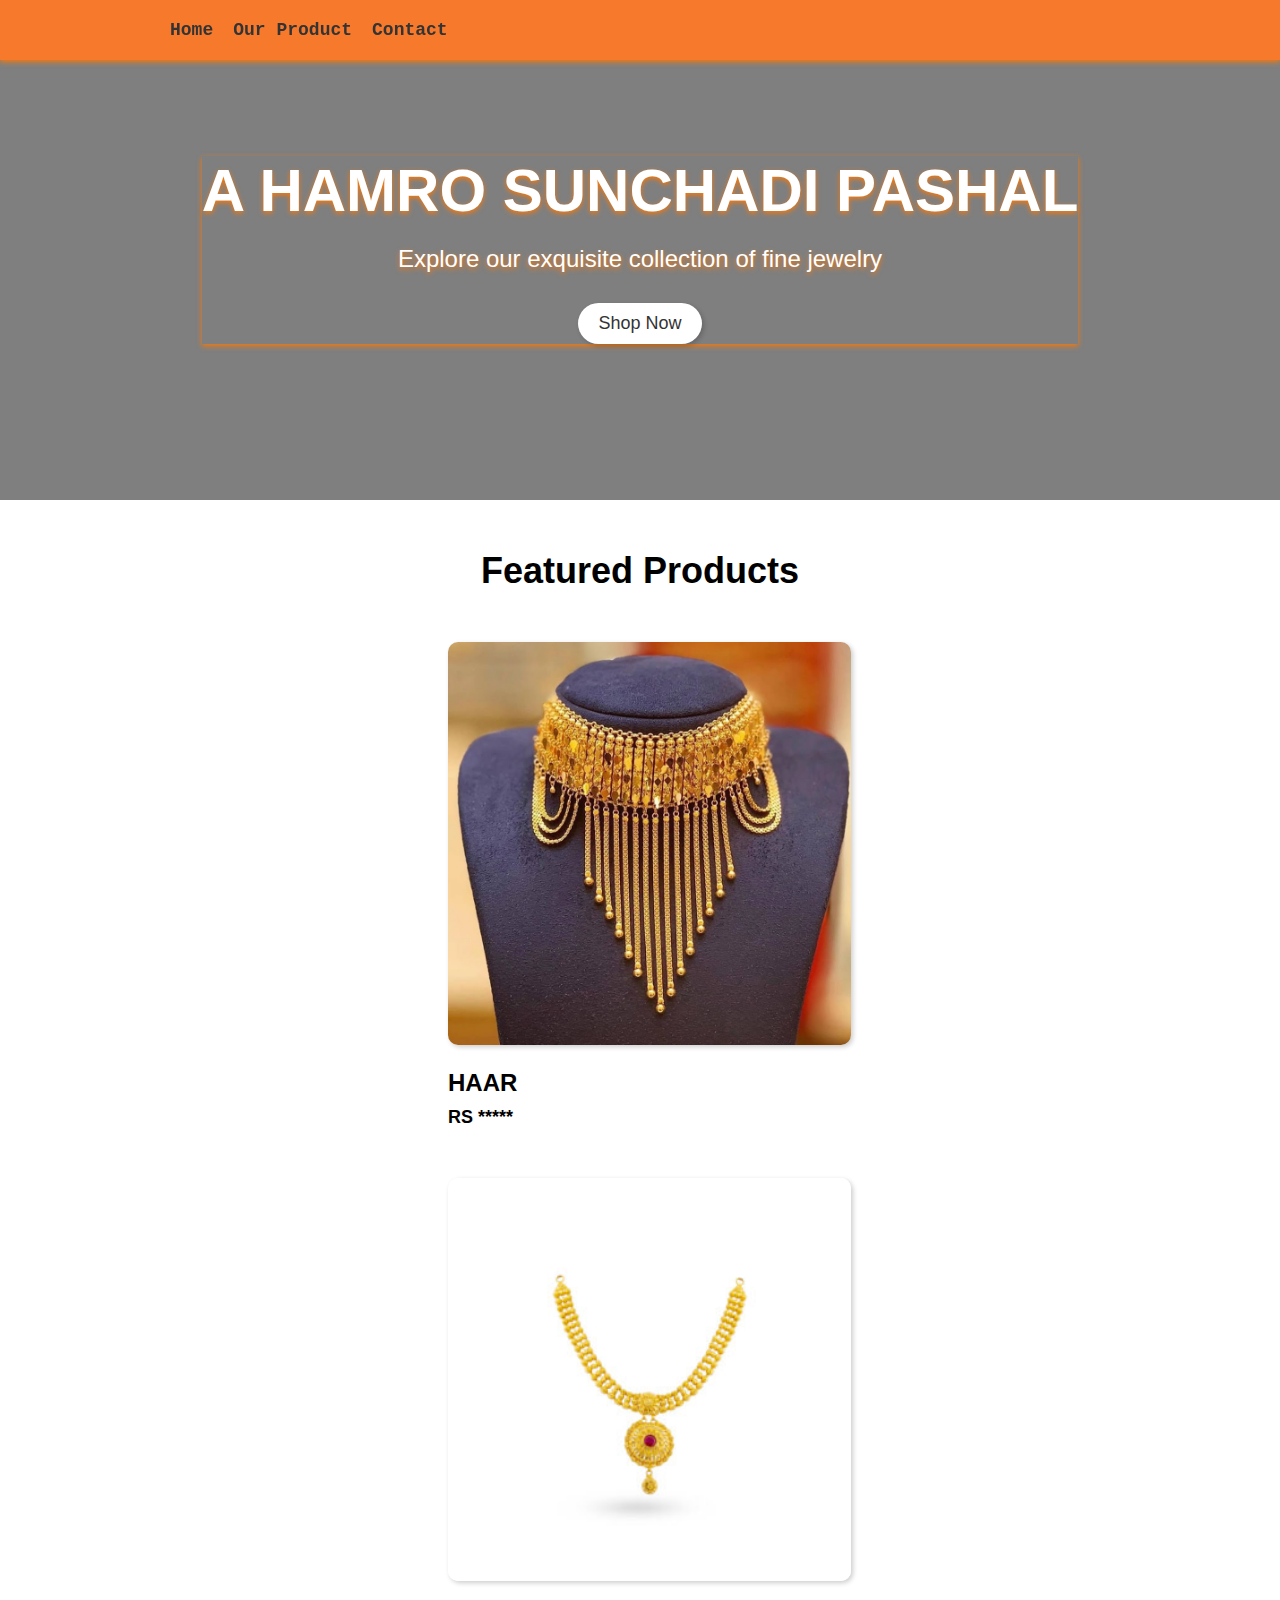
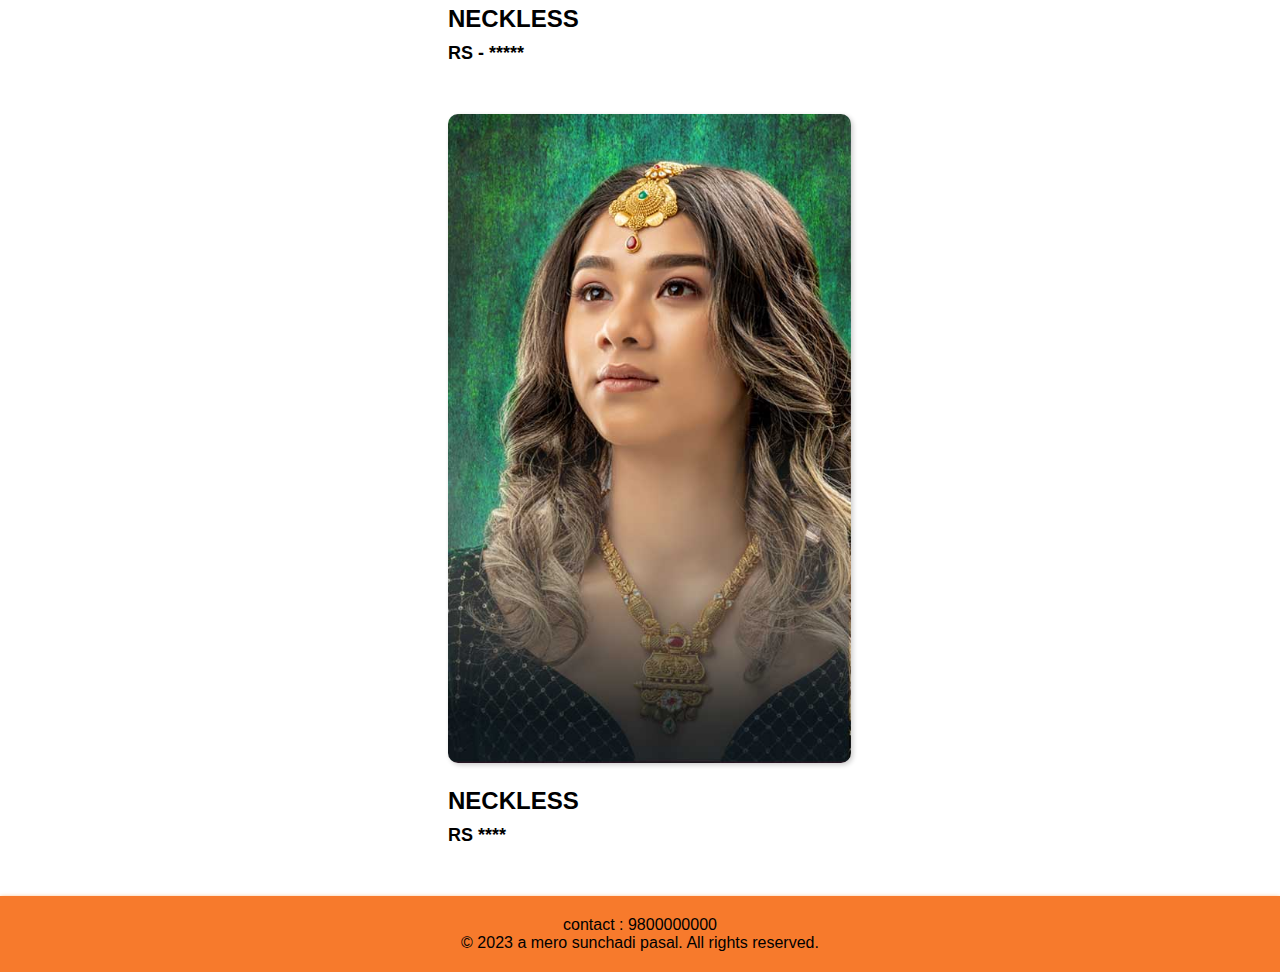
<file: project/index.html>
<!DOCTYPE html>
<html>
  <head>
    <title> A MERO SUNCHADI PASAL</title>
    <link rel="stylesheet" type="text/css" href="homepagecss.css">
  </head>
  <body>
    <header>
      <nav>
        <ul>
          <li><a href="index.html">Home</a></li>
          <li><a href="our product.html">Our Product</a></li>
          <!-- <li><a href="#">About</a></li> -->

          <li><a href="contact.html">Contact</a></li>
        </ul>
      </nav>
    </header>
    <section class="hero">
      <div class="hero-text">
        <h1> A HAMRO SUNCHADI PASHAL</h1>
        <p>Explore our exquisite collection of fine jewelry</p>
        <button>Shop Now</button>
      </div>
    </section>
    <section class="featured-products">
      <h2>Featured Products</h2>
      <div class="product">
        <img src="assest/2.jpg">
        <h3>HAAR</h3>
        <p>RS *****</p>
      </div>
      <div class="product">
        <img src="assest/neck1.jpg">
        <h3>NECKLESS</h3>
        <p>RS - *****</p>
      </div>
      <div class="product">
        <img src="assest/nack.jpg">
        <h3>NECKLESS</h3>
        <p>RS ****</p>
      </div>
    </section>
    <div class="foot">

      <footer>
        contact : 9800000000
        <p>&copy; 2023 a mero sunchadi pasal. All rights reserved.</p>
      </footer>
    </div>
  </body>
</html>
</file>
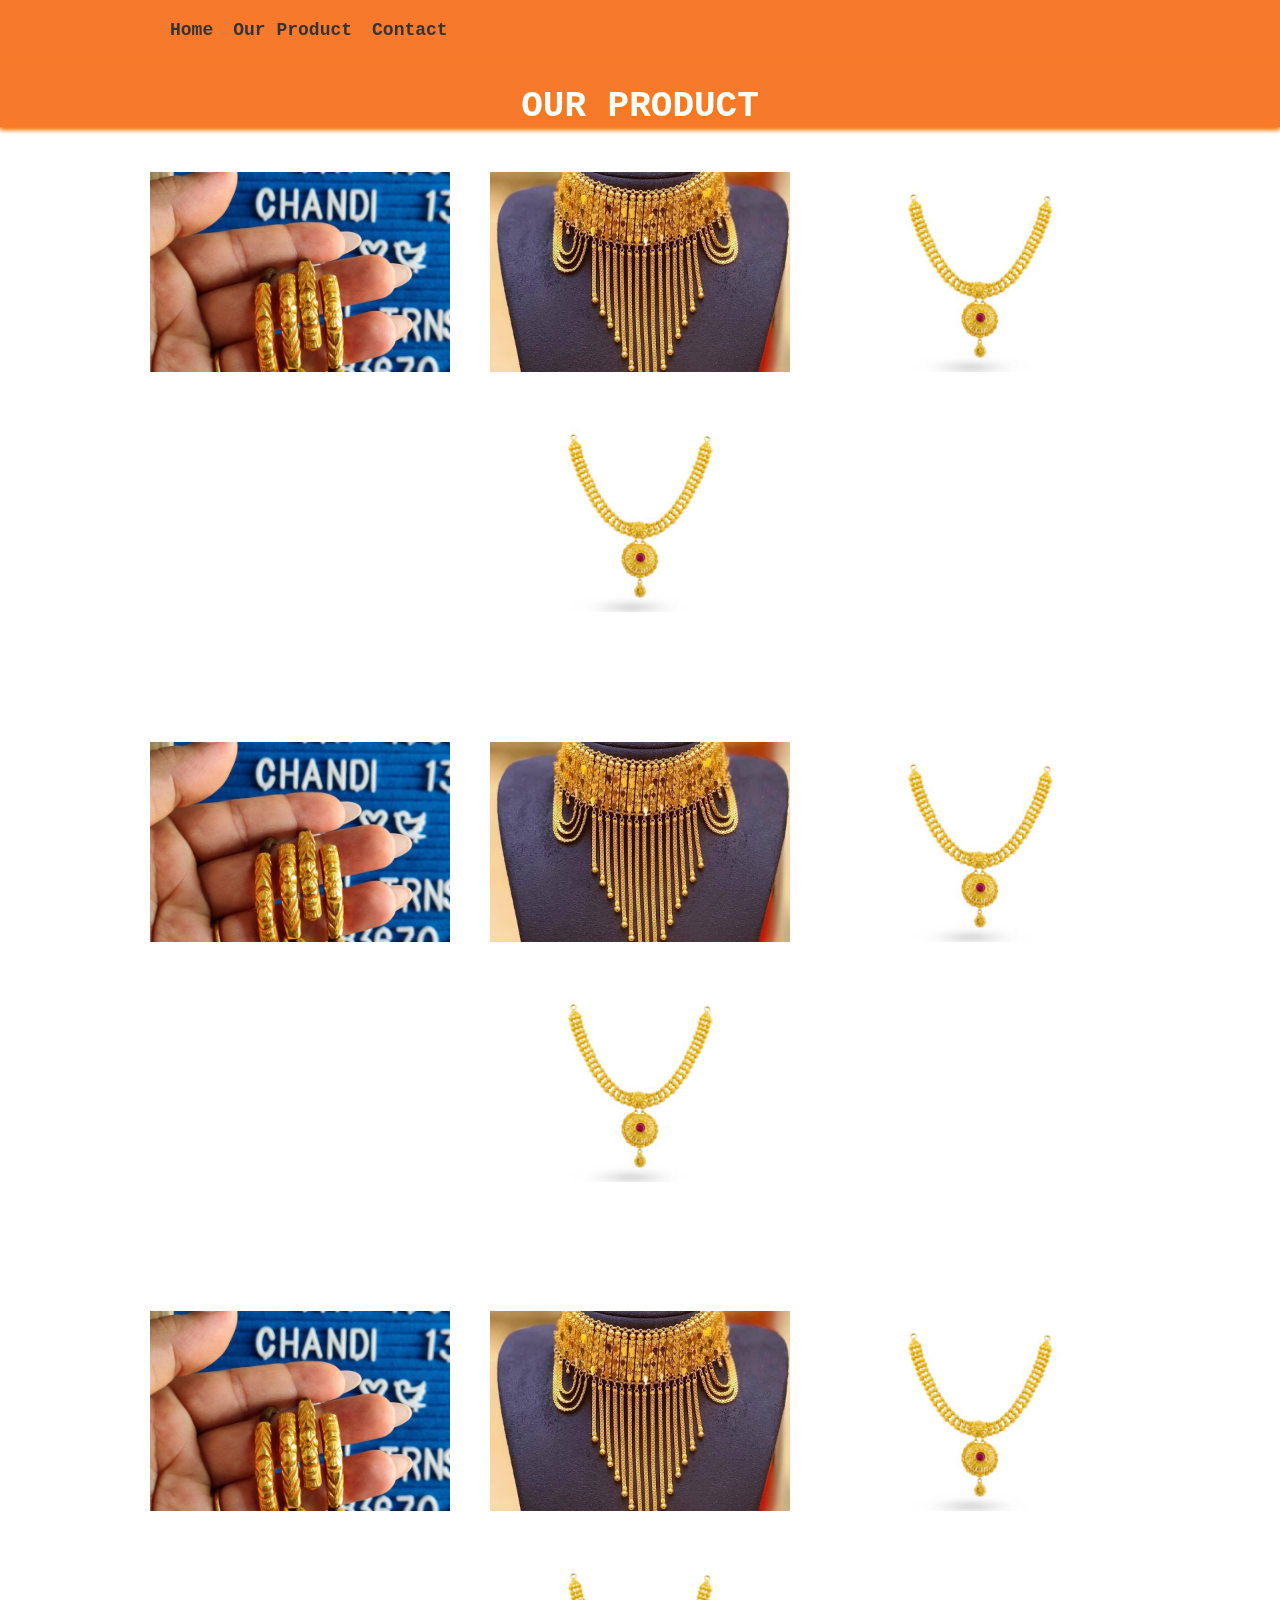
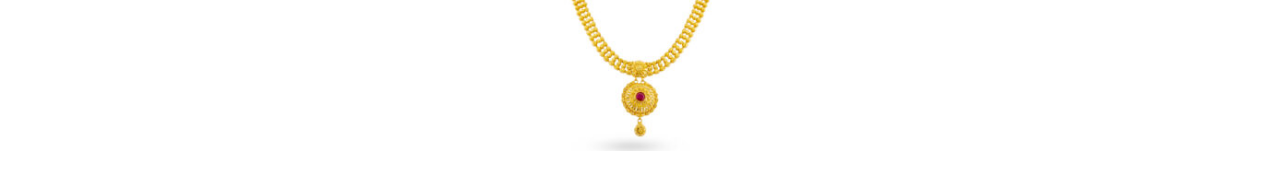
<file: project/our product.html>
<!DOCTYPE html>
<html>
<head>
	<title>Photo Gallery</title>
	<link rel="stylesheet" type="text/css" href="ourproduct.css">
</head>
<body>
    <header>
        <nav>
          <ul>
            <!-- <li><a href="amerosunhadipasal.html">Home</a></li>
             -->
             <li><a href="index.html">Home</a></li>
             <li><a href="our product.html">Our Product</a></li>
            <!-- <li><a href="#">Shop</a></li>
            <li><a href="our product.html">Our Product</a></li> -->
            <!-- <li><a href="#">About</a></li> -->
            <li><a href="contact.html">Contact</a></li>
          </ul>
        </nav>
        <h1>OUR PRODUCT</h1>
      </header>


    <h1>OUR PRODUCT</h1>




	<div class="photo-gallery">
		<div class="photo">
			<img src="assest/3.jpg" alt="Photo 1">
			<div class="photo-info">
				<h3>chura</h3>
				
			</div>
            
		</div>
        
		<div class="photo">
			<img src="assest/2.jpg" alt="Photo 2">
			<div class="photo-info">
				<h3>neckless</h3>
				<p>A stunning mountain range at sunset.</p>
			</div>
		</div>
		<div class="photo">
			<img src="assest/neck1.jpg" alt="Photo 3">
			<div class="photo-info">
				<h3>Photo 3</h3>
				<p>A colorful flower in full bloom.</p>
			</div>
		</div>
		<div class="photo">
			<img src="assest/neck1.jpg" alt="Photo 4">
			<div class="photo-info">
				<h3>Photo 4</h3>
				<p>A majestic eagle in flight.</p>
			</div>
		</div>
	</div>

<!--   
 next row -->

 <div class="photo-gallery">
    <div class="photo">
        <img src="assest/3.jpg" alt="Photo 1">
        <div class="photo-info">
            <h3>Photo 1</h3>
            <p>A beautiful sunset over the ocean.</p>
        </div>
    </div>
    <div class="photo">
        <img src="assest/2.jpg" alt="Photo 2">
        <div class="photo-info">
            <h3>Photo 2</h3>
            <p>A stunning mountain range at sunset.</p>
        </div>
    </div>
    <div class="photo">
        <img src="assest/neck1.jpg" alt="Photo 3">
        <div class="photo-info">
            <h3>Photo 3</h3>
            <p>A colorful flower in full bloom.</p>
        </div>
    </div>
    <div class="photo">
        <img src="assest/neck1.jpg" alt="Photo 4">
        <div class="photo-info">
            <h3>Photo 4</h3>
            <p>A majestic eagle in flight.</p>
        </div>
    </div>
</div>



<!-- 
    next row
 -->

 <div class="photo-gallery">
    <div class="photo">
        <img src="assest/3.jpg" alt="Photo 1">
        <div class="photo-info">
            <h3>Photo 1</h3>
            <p>A beautiful sunset over the ocean.</p>
        </div>
    </div>
    <div class="photo">
        <img src="assest/2.jpg" alt="Photo 2">
        <div class="photo-info">
            <h3>Photo 2</h3>
            <p>A stunning mountain range at sunset.</p>
        </div>
    </div>
    <div class="photo">
        <img src="assest/neck1.jpg" alt="Photo 3">
        <div class="photo-info">
            <h3>Photo 3</h3>
            <p>A colorful flower in full bloom.</p>
        </div>
    </div>
    <div class="photo">
        <img src="assest/neck1.jpg" alt="Photo 4">
        <div class="photo-info">
            <h3>Photo 4</h3>
            <p>A majestic eagle in flight.</p>
        </div>
    </div>
</div>
</body>
</html>
</file>
<file: project/ourproduct.css>
*{
  margin: 0;
  padding: 0;
  /* font-family:serif; */





}


header {
  font-family: 'Courier New', Courier, monospace;
  /* font-family:system-ui, -apple-system, BlinkMacSystemFont, 'Segoe UI', Roboto, Oxygen, Ubuntu, Cantarell, 'Open Sans', 'Helvetica Neue', sans-serif; */
  /* font-style:italic; */
  font-size: large;
 font-weight: 600;
  background-color: rgb(247, 122, 44);
  box-shadow: 0 2px 5px rgb(247, 121, 12);
  position: fixed;
  top: 0;
  left: 0;
  right: 0;
  z-index: 999;
}

nav {
  display: flex;
  justify-content: space-between;
  align-items: center;
  max-width: 960px;
  margin: 0 auto;
  height: 60px;
}

nav ul {
  display: flex;
  list-style: none;
}

nav ul li {
  margin: 0 10px;
  /* text-decoration:blanchedalmond; */
}

nav ul li a {
  color: #333;
   color: #333;
  text-decoration: none;
}


.photo-gallery {

  padding-top: 7%;
	display: flex;
	flex-wrap: wrap;
	justify-content: center;
}

.photo {
	position: relative;
	margin: 20px;
	width: 300px;
	height: 200px;
	overflow: hidden;
}

.photo img {
	width: 100%;
	height: 100%;
	object-fit: cover;
  border: 67;
}

.photo:hover .photo-info {
	transform: translateY(0%);
}

.photo-info {
	position: absolute;
	bottom: -50%;
	left: 0;
	width: 100%;
	height: 50%;
	/* background-color: rgba(243, 15, 15, 0.7);
  
  */

  background-color:  rgb(247, 122, 44);
  
	color: white;
	text-align: center;
	padding: 20px;
	transition: transform 0.5s ease;
	transform: translateY(100%);
}

.photo-info h3 {
	margin-top: 0;
}

.photo-info p {
	margin-bottom: 0;
}
footer {
   
  box-shadow: 0 2px 5px rgb(247, 121, 12);
  background-color:  rgb(247, 122, 44);
padding: 20px;
text-align: center;
}

h1{
  /* position: sticky; */
  padding-top: 2%;
  /* padding-left: 40%; */
  text-shadow: 0 2px 5px rgb(247, 121, 12);
  color: #fff;
  box-shadow: 0 2px 5px rgb(247, 121, 12);
  text-align: center;
}
</file>
<file: project/homepagecss.css>
/* Reset CSS */
* {
    box-sizing: border-box;
    margin: 0;
    padding: 0;
  }
  
  /* Global styles */
  body {
    font-family: 'Segoe UI', sans-serif;
  }
  
  header {
    font-family: 'Courier New', Courier, monospace;
    /* font-family:system-ui, -apple-system, BlinkMacSystemFont, 'Segoe UI', Roboto, Oxygen, Ubuntu, Cantarell, 'Open Sans', 'Helvetica Neue', sans-serif; */
    /* font-style:italic; */
    font-size: large;
   font-weight: 600;
    background-color: rgb(247, 122, 44);
    box-shadow: 0 2px 5px rgb(247, 121, 12);
    position: fixed;
    top: 0;
    left: 0;
    right: 0;
    z-index: 999;
  }
  
  nav {
    display: flex;
    justify-content: space-between;
    align-items: center;
    max-width: 960px;
    margin: 0 auto;
    height: 60px;
  }
  
  nav ul {
    display: flex;
    list-style: none;
  }
  
  nav ul li {
    margin: 0 10px;
    /* text-decoration:blanchedalmond; */
  }
  
  nav ul li a {
    color: #333;
     color: #333;
    text-decoration: none;
  }
  
  .hero {
    height: 500px;
    background-image: url('https://shalimarjewellers.com.np/wp-content/uploads/2023/01/shalimar_jewellers_bridal_jewellery_collections.jpg');
    background-size: cover;
    background-position: center;
    display: flex;
    justify-content: center;
    align-items: center;
    position: relative;
  }
  
  .hero:before {
    content: '';
    background-color: rgba(0, 0, 0, 0.5);
    position: absolute;
    top: 0;
    left: 0;
    right: 0;
    bottom: 0;
  }
  
  .hero-text {
    text-shadow: 0 2px 5px rgb(247, 121, 12);
    color: #fff;
    box-shadow: 0 2px 5px rgb(247, 121, 12);
    text-align: center;
    z-index: 1;
  }
  
  .hero-text h1 {
    font-size: 60px;
    margin-bottom: 20px;
    font-weight: 700;
   
    /* box-shadow: 0 2px 5px rgb(247, 121, 12); */
}

.hero-text p {
  text-shadow: 0 2px 5px rgb(247, 121, 12);
font-size: 24px;
margin-bottom: 30px;
/* box-shadow: 0 2px 5px rgb(200, 121, 15); */
/* text-shadow: 2px 2px 5px rgba(0, 0, 0, 0.2); */
}

.hero-text button {
background-color: #fff;
color: #333;
font-size: 18px;
padding: 10px 20px;
border: none;
border-radius: 25px;
box-shadow: 2px 2px 5px rgba(0, 0, 0, 0.2);
cursor: pointer;
transition: all 0.3s ease-in-out;
}

.hero-text button:hover {
background-color: #333;
color: #fff;
}

.featured-products {
max-width: 960px;
margin: 50px auto;
}

.featured-products h2 {
text-align: center;
font-size: 36px;
margin-bottom: 50px;
}

.product {
  /* box-shadow: 0 2px 5px rgb(247, 121, 12); */
margin-bottom: 50px;
padding-left: 30%;
}

.product img {
width: 60%;
border-radius: 10px;
box-shadow: 2px 2px 5px rgba(0, 0, 0, 0.2);
transition: all 0.3s ease-in-out;
}

.product img:hover {
transform: scale(1.1);
}

.product h3 {
font-size: 24px;
margin-top: 20px;
margin-bottom: 10px;
font-weight: 700;
}

.product p {
font-size: 18px;
font-weight: 700;
}

.div foot{
  box-shadow: 0 2px 5px rgb(247, 121, 12);
}

footer {
  


  box-shadow: 0 2px 5px rgb(247, 121, 12);
  background-color:  rgb(247, 122, 44);
padding: 20px;
text-align: center;


}
  
/* section{
  box-shadow: rgb(247, 122, 44)
} */
</file>
